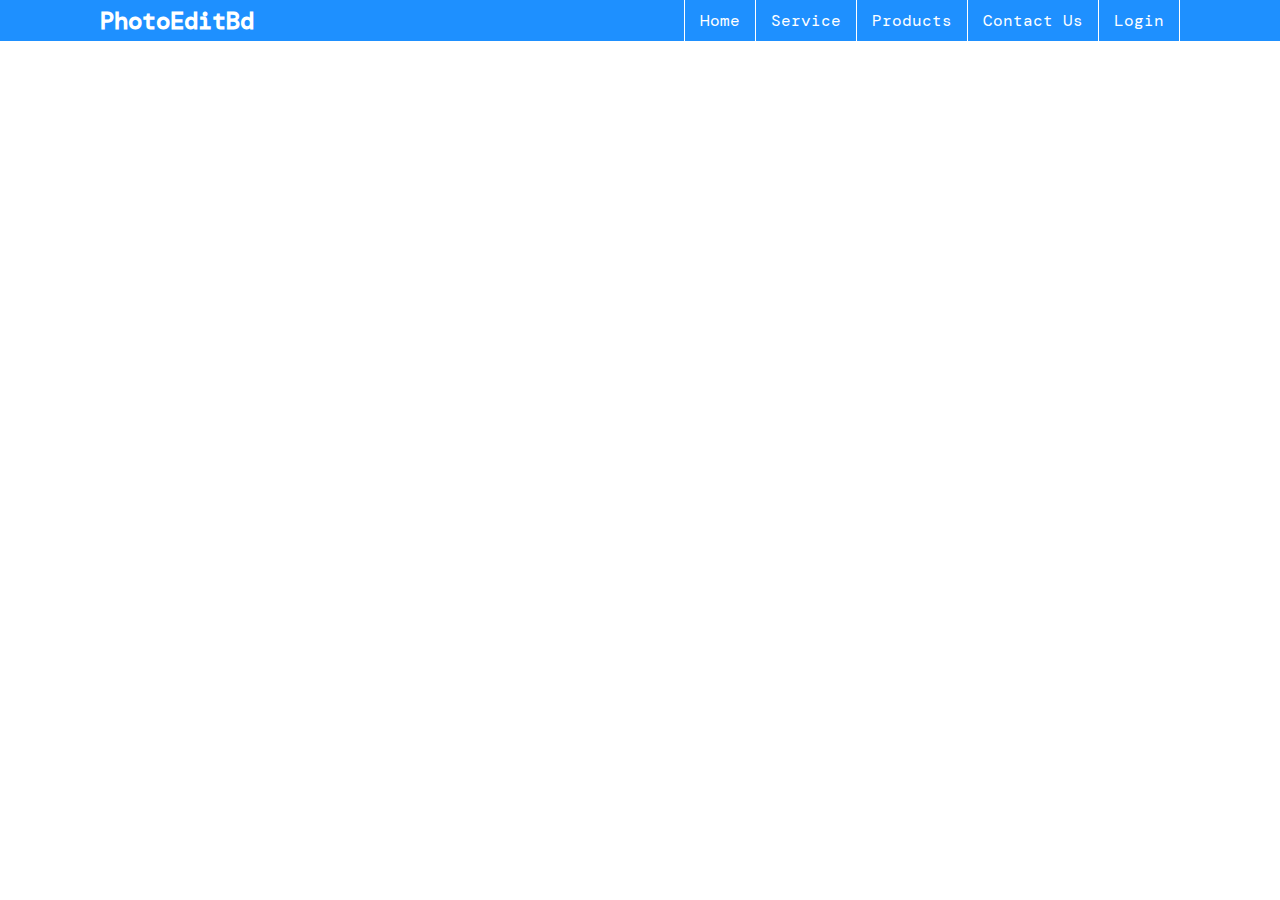
<file: cssProjectONe/index.html>
<!DOCTYPE html>
<html lang="en">
<head>
    <meta charset="UTF-8">
    <meta name="viewport" content="width=device-width, initial-scale=1.0">
    <title>projetOne</title>
    <link rel="stylesheet" href="style.css">
    <!-- google font  -->
    <link rel="preconnect" href="https://fonts.googleapis.com">
    <link rel="preconnect" href="https://fonts.gstatic.com" crossorigin>
    <link href="https://fonts.googleapis.com/css2?family=DM+Mono:ital,wght@0,300;0,400;0,500;1,300;1,400;1,500&family=Kalnia+Glaze:wght@100..700&display=swap" rel="stylesheet">

</head>
<body>
    <header>
        <nav id="navigation">
            <div class="logo">
                <h2>PhotoEditBd</h2>
            </div>
            <ul class="meneContainer">
                <li><a href="#">Home</a></li>
                <li><a href="#">Service</a></li>
                <li><a href="#">Products</a></li>
                <li><a href="#">Contact Us</a></li>
                <li><a href="#">Login</a></li>
            </ul>
        </nav>
        
        <!-- hero area -->
        <div class="hero-area">

        </div>
    </header>

    <main>
        <section>

        </section>
        <section>

        </section>
        <section>

        </section>
    </main>

    <footer>

    </footer>
</body>
</html>
</file>
<file: cssProjectONe/style.css>
*{
    margin: 0;
    padding: 0;
}
body{
    font-family: "DM Mono", monospace;
}
.logo{
    /* font-family: "Kalnia Glaze", serif; */
    color: white;
}

#navigation{
    background-color: dodgerblue;
    display: flex;
    justify-content: space-between;
    align-items: center;
    padding: 0 100px;
}

.meneContainer{
    display: flex;
}
.meneContainer > li{
    list-style-type: none;
    padding:15px 5px;
    margin: -5px;
}

.meneContainer > li > a{
    text-decoration: none; 
    color: white;
    border-right: 1px solid white;
    padding: 10px 15px;
    transition: .6s linear;
}
.meneContainer > li:hover > a{
    background-color: darkblue;
}
.meneContainer >li:first-child > a{
    border-left: 1px solid white;
}
</file>
